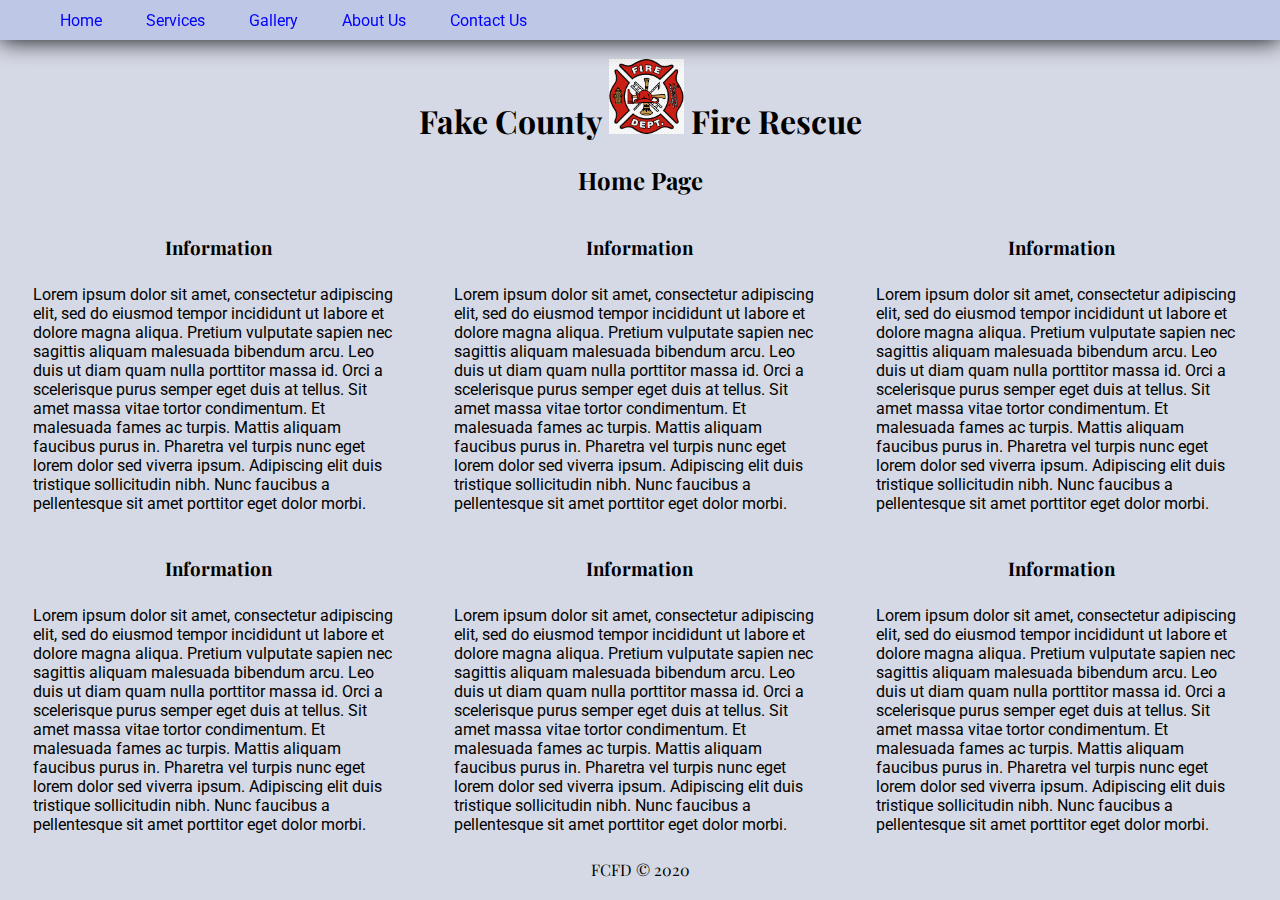
<file: index.html>
<!DOCTYPE html>

<!-- 
    William Kann
    05/07/2021
    index.html
    This is the Home page and the main tempalte for which every page will follow
-->

<html class="no-js" lang="">

    <!-- The head tag is the first data to be ran when the site loads and is typically not seen. -->

    <head>
        <meta charset="utf-8">
        
        <title>Fake County Fire Department</title>

        <meta name="viewport" content="width=device-width, initial-scale=1">

        <link rel="stylesheet" href="https://fonts.googleapis.com/css?family=Playfair+Display">
        <link rel="stylesheet" href="https://fonts.googleapis.com/css?family=Roboto">
        <link rel="stylesheet" href="css/main.css">

        <meta name="theme-color" content="#fafafa">
    </head>
        
    <!-- The body of the page is the content portion of the webpage. -->
    
    <body>

        <!-- This is the navigation portion of the webpage. I added the lgoo as a link instead of just leaving it as basic image. -->

        <nav class="topnav">
            <ul>
                <li><a href="index.html">Home</a></li>
                <li><a href="services.html">Services</a></li>
                <li><a href="gallery.html">Gallery</a></li>
                <li><a href="about.html">About Us</a></li>
                <li><a href="contact.html">Contact Us</a></li>
            </ul>
        </nav>
    
        <header>
            <h1>
                Fake County
                <img src="fire_logo.jpeg" alt="generic fire logo" width="75" height="75">
                Fire Rescue
            </h1>
        </header>
        
        <!-- The section tag is broad, and can contain articles, which are indiividual portions of t            the section. There can be multiple sections. -->

        <h2>Home Page</h2>

        <section class="row">


            <!-- The article tag represents different secitons of content within the page, such as                 single blog entries. -->

            <article class="column">
                <h3>Information</h3>
                <p>Lorem ipsum dolor sit amet, consectetur adipiscing elit, sed do eiusmod tempor incididunt ut labore et dolore magna aliqua. Pretium vulputate sapien nec sagittis aliquam malesuada bibendum arcu. Leo duis ut diam quam nulla porttitor massa id. Orci a scelerisque purus semper eget duis at tellus. Sit amet massa vitae tortor condimentum. Et malesuada fames ac turpis. Mattis aliquam faucibus purus in. Pharetra vel turpis nunc eget lorem dolor sed viverra ipsum. Adipiscing elit duis tristique sollicitudin nibh. Nunc faucibus a pellentesque sit amet porttitor eget dolor morbi.</p>
            </article>
            <article class="column">
                <h3>Information</h3>
                <p>Lorem ipsum dolor sit amet, consectetur adipiscing elit, sed do eiusmod tempor incididunt ut labore et dolore magna aliqua. Pretium vulputate sapien nec sagittis aliquam malesuada bibendum arcu. Leo duis ut diam quam nulla porttitor massa id. Orci a scelerisque purus semper eget duis at tellus. Sit amet massa vitae tortor condimentum. Et malesuada fames ac turpis. Mattis aliquam faucibus purus in. Pharetra vel turpis nunc eget lorem dolor sed viverra ipsum. Adipiscing elit duis tristique sollicitudin nibh. Nunc faucibus a pellentesque sit amet porttitor eget dolor morbi.</p>
            </article>
            <article class="column">
                <h3>Information</h3>
                <p>Lorem ipsum dolor sit amet, consectetur adipiscing elit, sed do eiusmod tempor incididunt ut labore et dolore magna aliqua. Pretium vulputate sapien nec sagittis aliquam malesuada bibendum arcu. Leo duis ut diam quam nulla porttitor massa id. Orci a scelerisque purus semper eget duis at tellus. Sit amet massa vitae tortor condimentum. Et malesuada fames ac turpis. Mattis aliquam faucibus purus in. Pharetra vel turpis nunc eget lorem dolor sed viverra ipsum. Adipiscing elit duis tristique sollicitudin nibh. Nunc faucibus a pellentesque sit amet porttitor eget dolor morbi.</p>
            </article>

        </section>

        <section class="row">


            <article class="column">
                <h3>Information</h3>
                <p>Lorem ipsum dolor sit amet, consectetur adipiscing elit, sed do eiusmod tempor incididunt ut labore et dolore magna aliqua. Pretium vulputate sapien nec sagittis aliquam malesuada bibendum arcu. Leo duis ut diam quam nulla porttitor massa id. Orci a scelerisque purus semper eget duis at tellus. Sit amet massa vitae tortor condimentum. Et malesuada fames ac turpis. Mattis aliquam faucibus purus in. Pharetra vel turpis nunc eget lorem dolor sed viverra ipsum. Adipiscing elit duis tristique sollicitudin nibh. Nunc faucibus a pellentesque sit amet porttitor eget dolor morbi.</p>
            </article>
            <article class="column">
                <h3>Information</h3>
                <p>Lorem ipsum dolor sit amet, consectetur adipiscing elit, sed do eiusmod tempor incididunt ut labore et dolore magna aliqua. Pretium vulputate sapien nec sagittis aliquam malesuada bibendum arcu. Leo duis ut diam quam nulla porttitor massa id. Orci a scelerisque purus semper eget duis at tellus. Sit amet massa vitae tortor condimentum. Et malesuada fames ac turpis. Mattis aliquam faucibus purus in. Pharetra vel turpis nunc eget lorem dolor sed viverra ipsum. Adipiscing elit duis tristique sollicitudin nibh. Nunc faucibus a pellentesque sit amet porttitor eget dolor morbi.</p>
            </article>
            <article class="column">
                <h3>Information</h3>
                <p>Lorem ipsum dolor sit amet, consectetur adipiscing elit, sed do eiusmod tempor incididunt ut labore et dolore magna aliqua. Pretium vulputate sapien nec sagittis aliquam malesuada bibendum arcu. Leo duis ut diam quam nulla porttitor massa id. Orci a scelerisque purus semper eget duis at tellus. Sit amet massa vitae tortor condimentum. Et malesuada fames ac turpis. Mattis aliquam faucibus purus in. Pharetra vel turpis nunc eget lorem dolor sed viverra ipsum. Adipiscing elit duis tristique sollicitudin nibh. Nunc faucibus a pellentesque sit amet porttitor eget dolor morbi.</p>
            </article>

        </section>

        <!-- The footer is similar to a section, except that it is specifically the footer... -->

        <footer>FCFD © 2020</footer>
  
	</body>

</html>
</file>
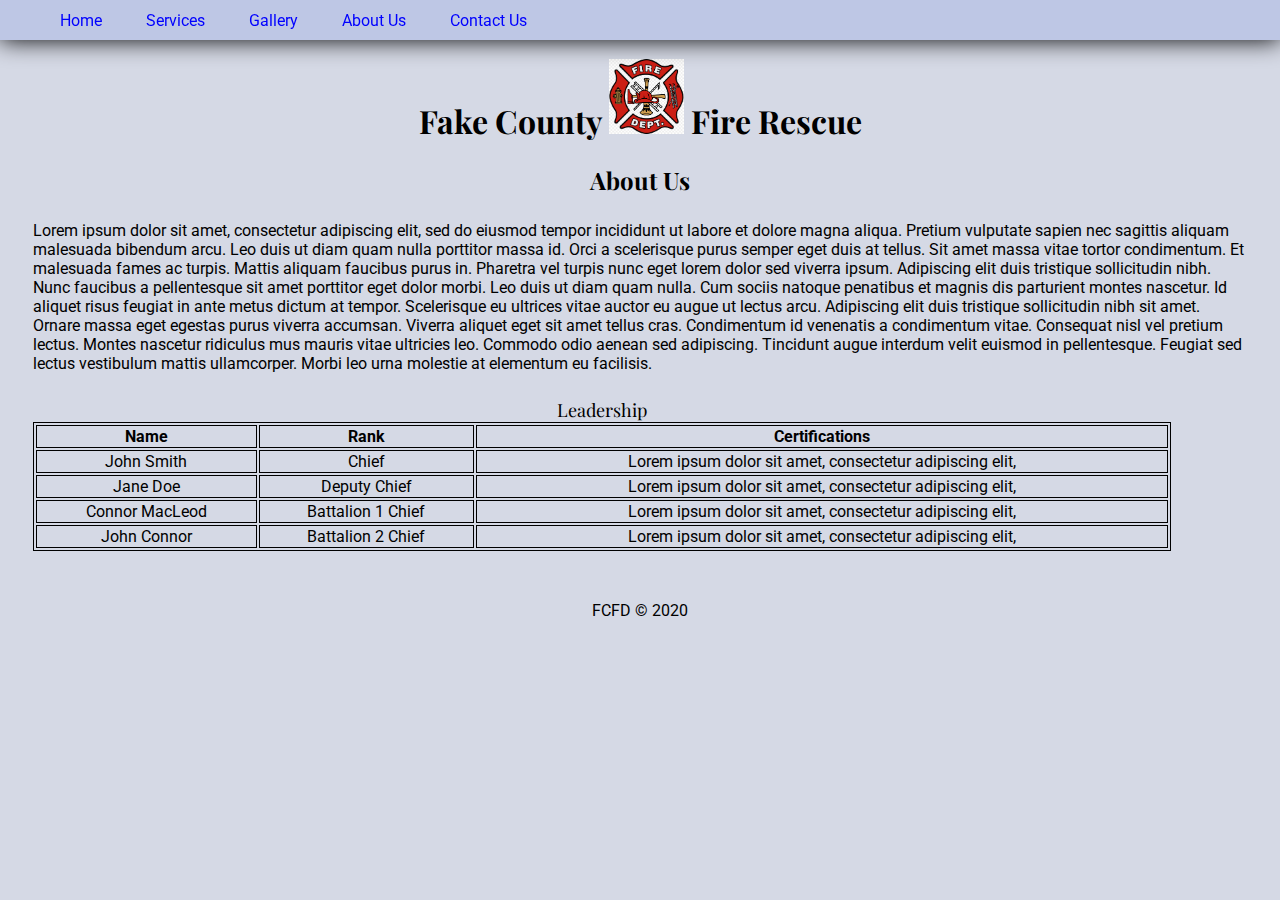
<file: about.html>
<!DOCTYPE html>

<!-- 
    William Kann
    05/07/2021
    template.html
    This is the main tempalte for which every page will follow
-->

<html class="no-js" lang="">

    <!-- The head tag is the first data to be ran when the site loads and is typically not seen. -->

    <head>
        <meta charset="utf-8">
        
        <title>Fake County Fire Department</title>

        <meta name="viewport" content="width=device-width, initial-scale=1">   

        <link rel="stylesheet" href="https://fonts.googleapis.com/css?family=Playfair+Display">
        <link rel="stylesheet" href="https://fonts.googleapis.com/css?family=Roboto">
        <link rel="stylesheet" href="css/main.css">
        <meta name="theme-color" content="#fafafa">
    </head>
        
    <!-- The body of the page is the content portion of the webpage. -->
    
    <body>

        <!-- This is the navigation portion of the webpage. I added the logo as a link instead of just leaving it as basic image. -->

        <nav class="topnav">
            <ul>
                <li><a href="index.html">Home</a></li>
                <li><a href="services.html">Services</a></li>
                <li><a href="gallery.html">Gallery</a></li>
                <li><a href="about.html">About Us</a></li>
                <li><a href="contact.html">Contact Us</a></li>
            </ul>
        </nav>
    
        <header>
            <h1>
                Fake County
                <img src="fire_logo.jpeg" alt="generic fire logo" width="75" height="75">
                Fire Rescue
            </h1>
        </header>
        
        <!-- The section tag is broad, and can contain articles, which are indiividual portions of t            the section. There can be multiple sections. -->

        <section>

            <h2>About Us</h2>

            <!-- The article tage represents different secitons of content within the page, such as                 single blog entries. -->

            <article>

                <p>Lorem ipsum dolor sit amet, consectetur adipiscing elit, sed do eiusmod tempor incididunt ut labore et dolore magna aliqua. Pretium vulputate sapien nec sagittis aliquam malesuada bibendum arcu. Leo duis ut diam quam nulla porttitor massa id. Orci a scelerisque purus semper eget duis at tellus. Sit amet massa vitae tortor condimentum. Et malesuada fames ac turpis. Mattis aliquam faucibus purus in. Pharetra vel turpis nunc eget lorem dolor sed viverra ipsum. Adipiscing elit duis tristique sollicitudin nibh. Nunc faucibus a pellentesque sit amet porttitor eget dolor morbi.

Leo duis ut diam quam nulla. Cum sociis natoque penatibus et magnis dis parturient montes nascetur. Id aliquet risus feugiat in ante metus dictum at tempor. Scelerisque eu ultrices vitae auctor eu augue ut lectus arcu. Adipiscing elit duis tristique sollicitudin nibh sit amet. Ornare massa eget egestas purus viverra accumsan. Viverra aliquet eget sit amet tellus cras. Condimentum id venenatis a condimentum vitae. Consequat nisl vel pretium lectus. Montes nascetur ridiculus mus mauris vitae ultricies leo. Commodo odio aenean sed adipiscing. Tincidunt augue interdum velit euismod in pellentesque. Feugiat sed lectus vestibulum mattis ullamcorper. Morbi leo urna molestie at elementum eu facilisis.</p>
            </article>

            <!-- The following section is a table of leadership within the fire department. It has their name, rank, and certifications. It is styled with CSS in the main.css stylesheet. -->

            <table>
                <caption>Leadership</caption>
                <thead>
                    <tr>
                        <th>Name</th>
                        <th>Rank</th>
                        <th>Certifications</th>
                    </tr>
                </thead>
                <tbody>
                    <tr>
                        <td>John Smith</td>
                        <td>Chief</td>
                        <td>Lorem ipsum dolor sit amet, consectetur adipiscing elit,</td>
                    </tr>
                    <tr>
                        <td>Jane Doe</td>
                        <td>Deputy Chief</td>
                        <td>Lorem ipsum dolor sit amet, consectetur adipiscing elit,</td>
                    </tr>
                    <tr>
                        <td>Connor MacLeod</td>
                        <td>Battalion 1 Chief</td>
                        <td>Lorem ipsum dolor sit amet, consectetur adipiscing elit,</td>
                    </tr>
                    <tr>
                        <td>John Connor</td>
                        <td>Battalion 2 Chief</td>
                        <td>Lorem ipsum dolor sit amet, consectetur adipiscing elit,</td>
                    </tr>
                </tbody>
            </table>

        </section>

        <!-- The footer is similar to a section, except that it is specifically the footer... -->

        <footer>
            <p>FCFD © 2020</p>
        </footer>
  
	</body>

</html>
</file>
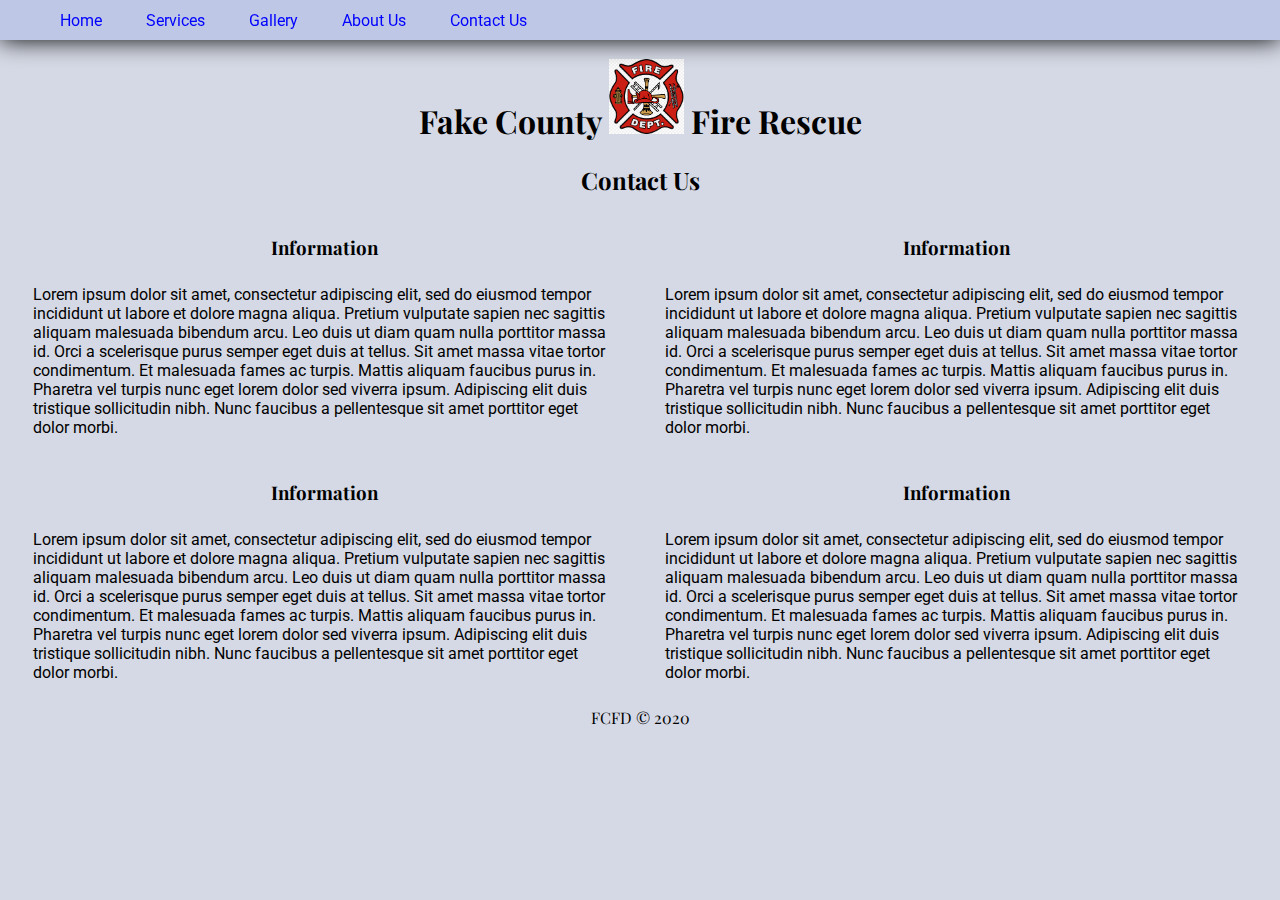
<file: contact.html>
<!DOCTYPE html>

<!-- 
    William Kann
    05/07/2021
    template.html
    This is the main tempalte for which every page will follow
-->

<html class="no-js" lang="">

    <!-- The head tag is the first data to be ran when the site loads and is typically not seen. -->

    <head>
        <meta charset="utf-8">
        
        <title>Fake County Fire Department</title>

        <meta name="viewport" content="width=device-width, initial-scale=1">   
        
        <link rel="stylesheet" href="https://fonts.googleapis.com/css?family=Playfair+Display">
        <link rel="stylesheet" href="https://fonts.googleapis.com/css?family=Roboto">
        <link rel="stylesheet" href="css/main.css">

        <meta name="theme-color" content="#fafafa">
    </head>
        
    <!-- The body of the page is the content portion of the webpage. -->
    
    <body>

        <!-- This is the navigation portion of the webpage. I added the logo as a link instead of just leaving it as basic image. -->

        <nav class="topnav">
            <ul>
                <li><a href="index.html">Home</a></li>
                <li><a href="services.html">Services</a></li>
                <li><a href="gallery.html">Gallery</a></li>
                <li><a href="about.html">About Us</a></li>
                <li><a href="contact.html">Contact Us</a></li>
            </ul>
        </nav>

        <header>
            <h1>
                Fake County
                <img src="fire_logo.jpeg" alt="generic fire logo" width="75" height="75">
                Fire Rescue
            </h1>
        </header>
        
        <!-- The section tag is broad, and can contain articles, which are indiividual portions of t            the section. There can be multiple sections. -->
        
        <h2>Contact Us</h2>

        <section class="row">


            <!-- The article tag represents different secitons of content within the page, such as                 single blog entries. -->

            <article class="column">
                <h3>Information</h3>
                <p>Lorem ipsum dolor sit amet, consectetur adipiscing elit, sed do eiusmod tempor incididunt ut labore et dolore magna aliqua. Pretium vulputate sapien nec sagittis aliquam malesuada bibendum arcu. Leo duis ut diam quam nulla porttitor massa id. Orci a scelerisque purus semper eget duis at tellus. Sit amet massa vitae tortor condimentum. Et malesuada fames ac turpis. Mattis aliquam faucibus purus in. Pharetra vel turpis nunc eget lorem dolor sed viverra ipsum. Adipiscing elit duis tristique sollicitudin nibh. Nunc faucibus a pellentesque sit amet porttitor eget dolor morbi.</p>
            </article>
            <article class="column">
                <h3>Information</h3>
                <p>Lorem ipsum dolor sit amet, consectetur adipiscing elit, sed do eiusmod tempor incididunt ut labore et dolore magna aliqua. Pretium vulputate sapien nec sagittis aliquam malesuada bibendum arcu. Leo duis ut diam quam nulla porttitor massa id. Orci a scelerisque purus semper eget duis at tellus. Sit amet massa vitae tortor condimentum. Et malesuada fames ac turpis. Mattis aliquam faucibus purus in. Pharetra vel turpis nunc eget lorem dolor sed viverra ipsum. Adipiscing elit duis tristique sollicitudin nibh. Nunc faucibus a pellentesque sit amet porttitor eget dolor morbi.</p>
            </article>

        </section>

        <section class="row">


            <article class="column">
                <h3>Information</h3>
                <p>Lorem ipsum dolor sit amet, consectetur adipiscing elit, sed do eiusmod tempor incididunt ut labore et dolore magna aliqua. Pretium vulputate sapien nec sagittis aliquam malesuada bibendum arcu. Leo duis ut diam quam nulla porttitor massa id. Orci a scelerisque purus semper eget duis at tellus. Sit amet massa vitae tortor condimentum. Et malesuada fames ac turpis. Mattis aliquam faucibus purus in. Pharetra vel turpis nunc eget lorem dolor sed viverra ipsum. Adipiscing elit duis tristique sollicitudin nibh. Nunc faucibus a pellentesque sit amet porttitor eget dolor morbi.</p>
            </article>
            <article class="column">
                <h3>Information</h3>
                <p>Lorem ipsum dolor sit amet, consectetur adipiscing elit, sed do eiusmod tempor incididunt ut labore et dolore magna aliqua. Pretium vulputate sapien nec sagittis aliquam malesuada bibendum arcu. Leo duis ut diam quam nulla porttitor massa id. Orci a scelerisque purus semper eget duis at tellus. Sit amet massa vitae tortor condimentum. Et malesuada fames ac turpis. Mattis aliquam faucibus purus in. Pharetra vel turpis nunc eget lorem dolor sed viverra ipsum. Adipiscing elit duis tristique sollicitudin nibh. Nunc faucibus a pellentesque sit amet porttitor eget dolor morbi.</p>
            </article>

        </section>

        <!-- The footer is similar to a section, except that it is specifically the footer... -->

        <footer>FCFD © 2020</footer>
  
	</body>

</html>
</file>
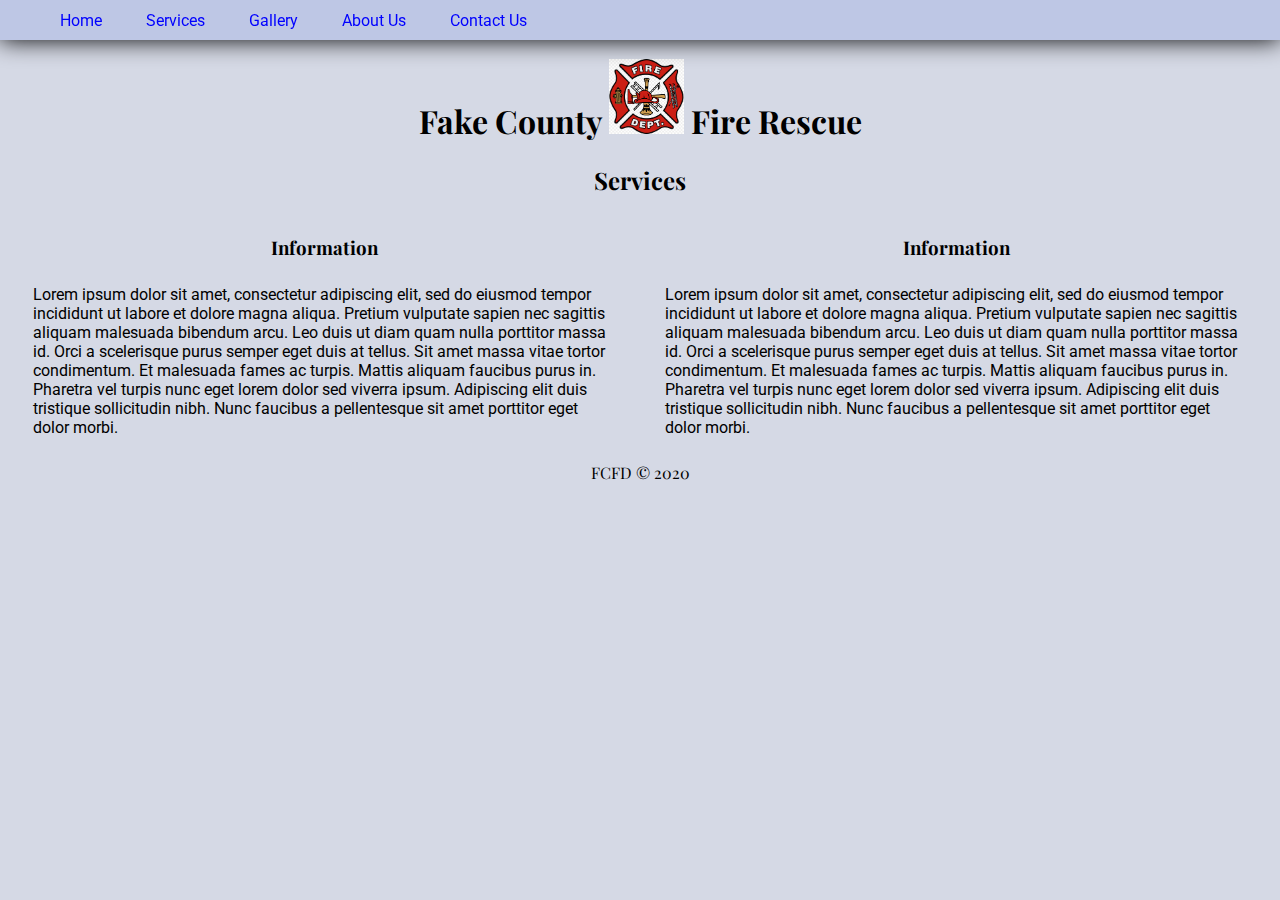
<file: services.html>
<!DOCTYPE html>

<!-- 
    William Kann
    05/07/2021
    template.html
    This is the main tempalte for which every page will follow
-->

<html class="no-js" lang="">

    <!-- The head tag is the first data to be ran when the site loads and is typically not seen. -->

    <head>
        <meta charset="utf-8">
        
        <title>Fake County Fire Department</title>

        <meta name="viewport" content="width=device-width, initial-scale=1">   
        
        <link rel="stylesheet" href="https://fonts.googleapis.com/css?family=Playfair+Display">
        <link rel="stylesheet" href="https://fonts.googleapis.com/css?family=Roboto">
        <link rel="stylesheet" href="css/main.css">        
        
        <meta name="theme-color" content="#fafafa">
    </head>
        
    <!-- The body of the page is the content portion of the webpage. -->
    
    <body>

        <!-- This is the navigation portion of the webpage. I added the logo as a link instead of just leaving it as basic image. -->

        <nav class="topnav">
            <ul>
                <li><a href="index.html">Home</a></li>
                <li><a href="services.html">Services</a></li>
                <li><a href="gallery.html">Gallery</a></li>
                <li><a href="about.html">About Us</a></li>
                <li><a href="contact.html">Contact Us</a></li>
            </ul>
        </nav>

        <header>
            <h1>
                Fake County
                <img src="fire_logo.jpeg" alt="generic fire logo" width="75" height="75">
                Fire Rescue
            </h1>
        </header>
        
        <!-- The section tag is broad, and can contain articles, which are indiividual portions of t            the section. There can be multiple sections. -->

        <h2>Services</h2>

        <section class="row">


            <!-- The article tage represents different secitons of content within the page, such as                 single blog entries. -->

            <article class="column">
                <h3>Information</h3>
                <p>Lorem ipsum dolor sit amet, consectetur adipiscing elit, sed do eiusmod tempor incididunt ut labore et dolore magna aliqua. Pretium vulputate sapien nec sagittis aliquam malesuada bibendum arcu. Leo duis ut diam quam nulla porttitor massa id. Orci a scelerisque purus semper eget duis at tellus. Sit amet massa vitae tortor condimentum. Et malesuada fames ac turpis. Mattis aliquam faucibus purus in. Pharetra vel turpis nunc eget lorem dolor sed viverra ipsum. Adipiscing elit duis tristique sollicitudin nibh. Nunc faucibus a pellentesque sit amet porttitor eget dolor morbi.</p>
            </article>
            <article class="column">
                <h3>Information</h3>
                <p>Lorem ipsum dolor sit amet, consectetur adipiscing elit, sed do eiusmod tempor incididunt ut labore et dolore magna aliqua. Pretium vulputate sapien nec sagittis aliquam malesuada bibendum arcu. Leo duis ut diam quam nulla porttitor massa id. Orci a scelerisque purus semper eget duis at tellus. Sit amet massa vitae tortor condimentum. Et malesuada fames ac turpis. Mattis aliquam faucibus purus in. Pharetra vel turpis nunc eget lorem dolor sed viverra ipsum. Adipiscing elit duis tristique sollicitudin nibh. Nunc faucibus a pellentesque sit amet porttitor eget dolor morbi.</p>
            </article>

        </section>

        <!-- The footer is similar to a section, except that it is specifically the footer... -->

        <footer>FCFD © 2020</footer>
  
	</body>

</html>
</file>
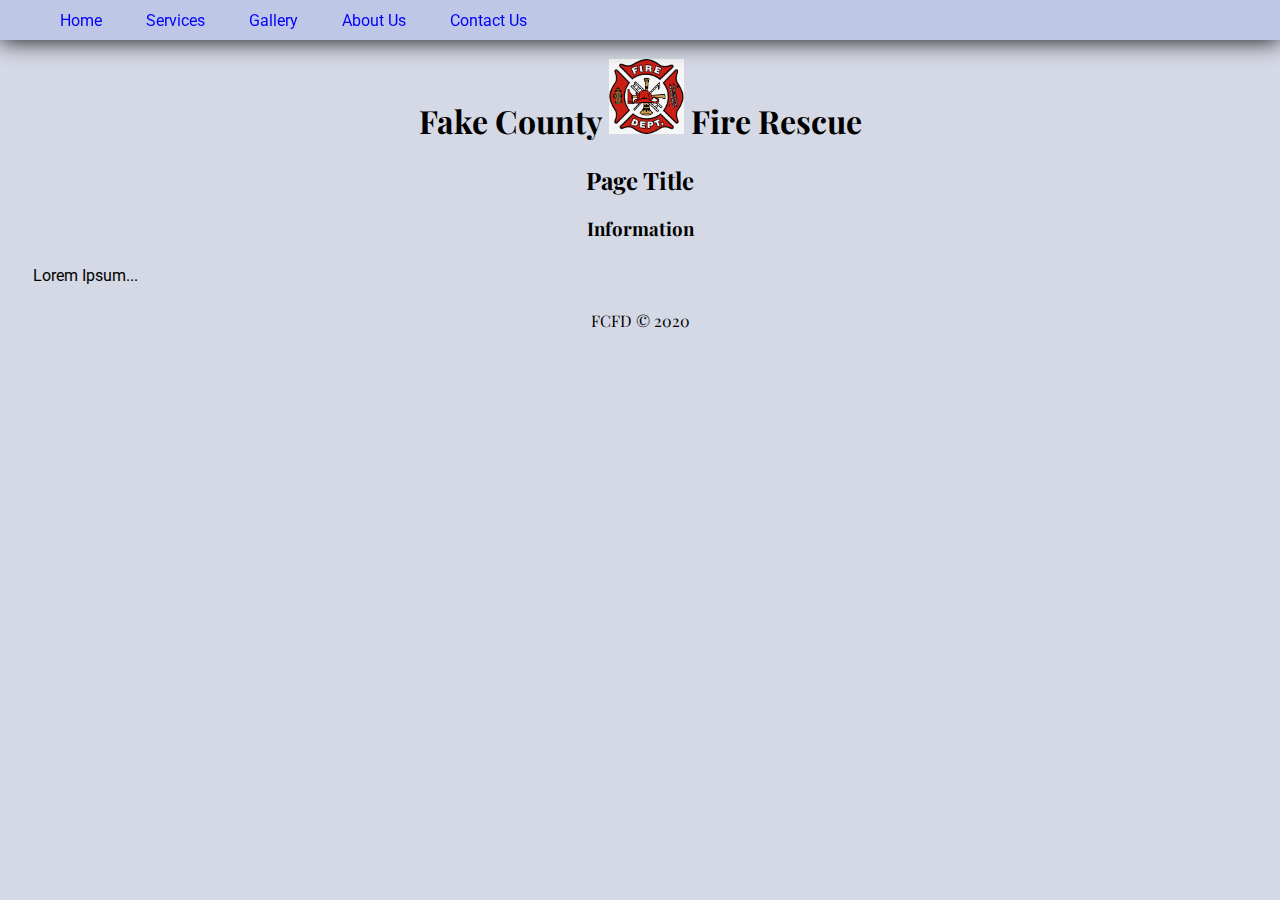
<file: template.html>
<!DOCTYPE html>

<!-- 
    William Kann
    05/07/2021
    template.html
    This is the main tempalte for which every page will follow
-->

<html class="no-js" lang="">

    <!-- The head tag is the first data to be ran when the site loads and is typically not seen. -->

    <head>
        <meta charset="utf-8">
        
        <title>Fake County Fire Department</title>

        <meta name="viewport" content="width=device-width, initial-scale=1">   

        <link rel="stylesheet" href="https://fonts.googleapis.com/css?family=Playfair+Display">
        <link rel="stylesheet" href="https://fonts.googleapis.com/css?family=Roboto">
        <link rel="stylesheet" href="css/main.css">

        <meta name="theme-color" content="#fafafa">
    </head>
        
    <!-- The body of the page is the content portion of the webpage. -->
    
    <body>

        <!-- This is the navigation portion of the webpage. I added the logo as a link instead of just leaving it as basic image. -->

        <nav class="topnav">
            <ul>
                <li><a href="index.html">Home</a></li>
                <li><a href="services.html">Services</a></li>
                <li><a href="gallery.html">Gallery</a></li>
                <li><a href="about.html">About Us</a></li>
                <li><a href="contact.html">Contact Us</a></li>
            </ul>
        </nav>

        <header>
            <h1>
                Fake County
                <img src="fire_logo.jpeg" alt="generic fire logo" width="75" height="75">
                Fire Rescue
            </h1>
        </header>
        
        <!-- The section tag is broad, and can contain articles, which are indiividual portions of t            the section. There can be multiple sections. -->

        <section>

            <h2>Page Title</h2>

            <!-- The article tage represents different secitons of content within the page, such as                 single blog entries. -->

            <article>
                <h3>Information</h3>
                <p>  Lorem Ipsum... </p>
            </article>


        </section>

        <!-- The footer is similar to a section, except that it is specifically the footer... -->

        <footer>FCFD © 2020</footer>
  
	</body>

</html>
</file>
<file: css/main.css>
/* This is the main CSS stylesheet for this website. It will give global styles to any particular attribute or class within the HTML files. Making style changes here will make changes on every page, as long as the file is linked within each file.*/

/* Global Styling */

a:link {
    color: blue;
}

a:visited {
    color: red;
}

a:hover {
    color:green;
}

nav {
    background-color: #bec7e5;
    position: fixed;
    top: 0;
    left: 0;
    right: 0;
    height: 40px;
    display:flex;
    align-items: center;
    box-shadow: 0 0 25px 0 black;
}

header {
    padding-top: 30px;
}

body {
    background-color: #d5d9e5;
}

h1, 
h2,
h3 {
    font-family: "Playfair Display";
    text-align: center;
}

p {
    font-family: "Roboto";
    margin: 25px 25px 25px 25px;
}

footer {
    min-height: 100%;
    display: grid;
    grid-template-rows: auto 1fr auto;
    font-family: "Playfair Display";
    text-align: center;
}

/* Styling for navbar elements */

nav ul li {
    display: inline;
    font-family: "Roboto";
    margin: 20px;
}

nav ul li a {
    color: black;
    text-decoration: none;
}

nav ul li a:visited {
    color: black;
}

/* Styling for tables */

table {
    width: 90%;
    border: 1px solid black;
    margin: 25px;
}

caption {
    font-family: "Playfair Display";
    font-size: 18px;
}

th, td {
    border: 1px solid black;
    font-family: "Roboto";
    text-align: center;
}

/* Styling for columns and rows for each page */

.row {
    display: flex;
    align-items: center;
}

.column {
    flex: 50%;
}

/* Styling for image gallery */

div.gallery {
    margin: 5px;
    border: 1px solid #ccc;
    float: left;
    width: 180px;
    margin-left: auto;
    margin-right: auto;
}

div.gallery:hover {
    border: 1px solid #777;
}
div.gallery img {
    width: 100%;
    height: auto;
}
div.desc {
    padding: 5px;
    text-align: center;
}

/* Styling for video content */

.video {
    margin-left: auto;
    margin-right: auto;
    display: block
}

/* Styling for audio */

.audio {
    margin-left: auto;
    margin-right: auto;
    display: block
}
</file>
